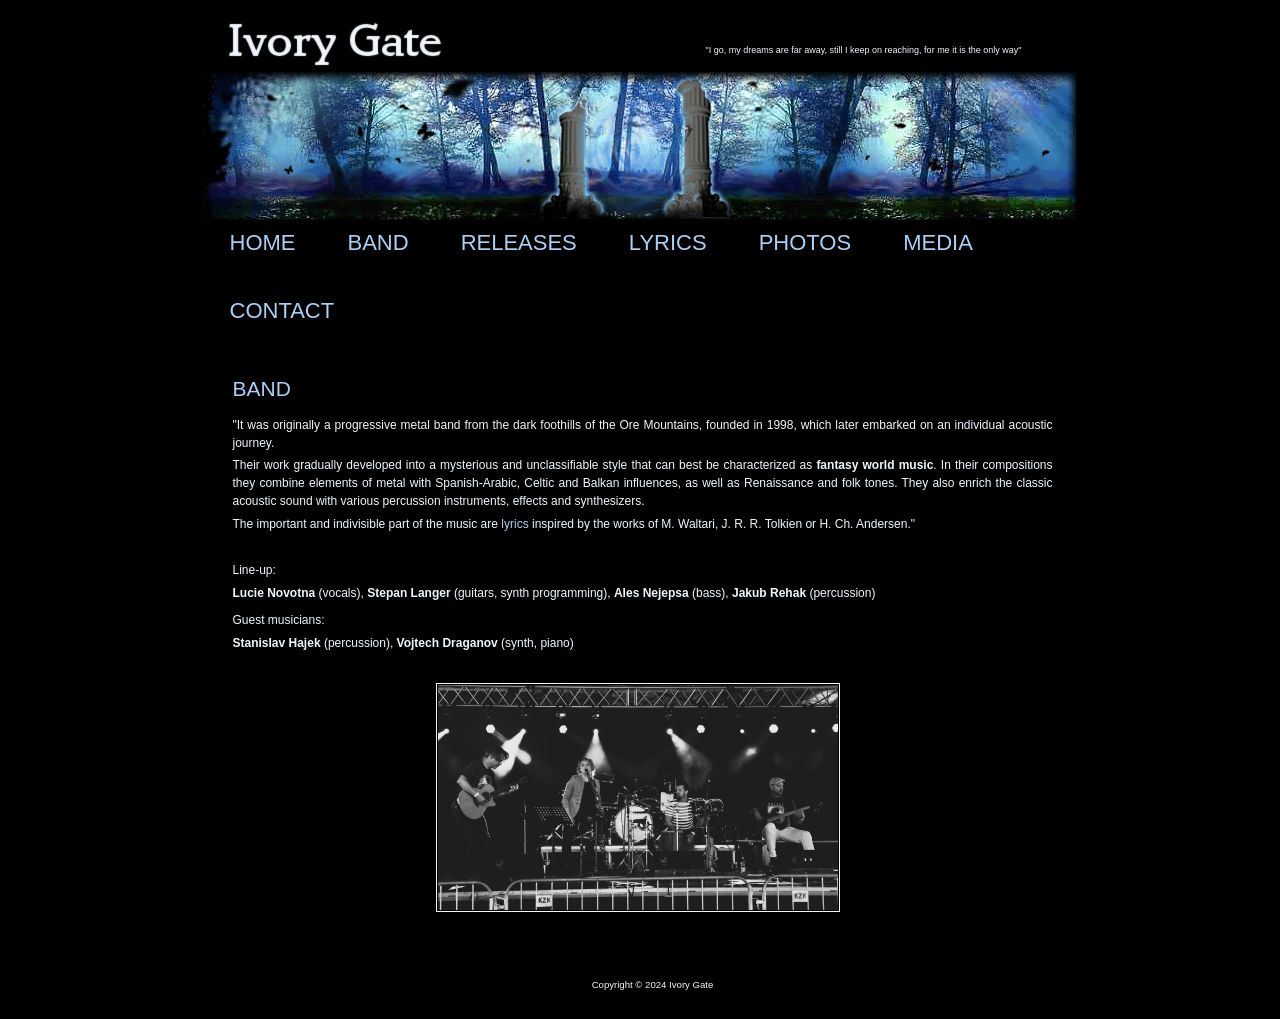
<file: band.html>
<!DOCTYPE html PUBLIC "-//W3C//DTD XHTML 1.0 Strict//EN" "http://www.w3.org/TR/xhtml1/DTD/xhtml1-strict.dtd">
<html xmlns="http://www.w3.org/1999/xhtml" lang="en">

<head>
  <meta http-equiv="content-type" content="text/html; charset=windows-1250"/>
  <meta name="description" content="Ivory Gate, Kadan"/>
  <meta name="keywords" content="Ivory Gate, world music, acoustic, fantasy, celtic, folk, Stepan Langer, Lucie Novotna, Ales Nejepsa, Jakub Řehák, Stanislav Hajek"/>
  <link rel="stylesheet" type="text/css" media="screen,projection,print" href="./css/setup.css"/>
  <link rel="stylesheet" type="text/css" media="screen,projection,print" href="./css/text.css"/>
  <title>Ivory Gate | Band</title>
</head>

<body>
  <div class="page-container">
    <div class="header">
      <div class="header-top">
        <div class="nav1">
        <p>"I go, my dreams are far away, still I keep on reaching, for me it is the only way"</p>
        </div>              
      </div>
      <div class="header-middle">    
      </div>
      <div class="header-bottom">
        <div class="nav2">
          <ul>
            <li><a href="index.html">HOME</a></li>
          </ul>
          <ul>
            <li><a href="band.html">BAND</a></li>
          </ul>          
          <ul>
            <li><a href="releases.html">RELEASES</a></li>
          </ul>
          <ul>
            <li><a href="lyrics.html">LYRICS</a></li>
          </ul>
          <ul>
            <li><a href="photos.html">PHOTOS</a></li>
          </ul>          
          <ul>
            <li><a href="media.html">MEDIA</a></li>
          </ul>
          <ul>
            <li><a href="contact.html">CONTACT</a></li>
          </ul>
        </div>
	  </div>
    </div>
    <div class="main">
      <div class="main-content">
        <div class="column1-unit">
          <h1>BAND</h1>                            
          <p>"It was originally a progressive metal band from the dark foothills of the Ore Mountains, founded in 1998, which later embarked 
		  on an individual acoustic journey.</p>
		  <p>Their work gradually developed into a mysterious and unclassifiable style that can best be characterized as <b>fantasy world 
		  music</b>. In their compositions they combine elements of metal with Spanish-Arabic, Celtic and Balkan influences, as well as 
		  Renaissance and folk tones. They also enrich the classic acoustic sound with various percussion instruments, effects and synthesizers.</p>
		  <p>The important and indivisible part of the music are <b><a href="lyrics.html">lyrics</a></b> inspired by the works of M. Waltari, 
		  J. R. R. Tolkien or H. Ch. Andersen."</p>
          <p>&nbsp;</p>
		  <p>Line-up:</p>
		  <p><b>Lucie Novotna</b> (vocals), <b>Stepan Langer</b> (guitars, synth programming), <b>Ales Nejepsa</b> (bass), <b>Jakub Rehak</b> (percussion)
		  </p>
		  <p></p>
		  <p>Guest musicians:</p>
		  <p><b>Stanislav Hajek</b> (percussion), <b>Vojtech Draganov</b> (synth, piano)</p>
          <p>&nbsp;</p>
          <p class="center"><img src="img/ivory_gate_band.jpg" title="Ivory Gate" /></p>
        </div> 
        <div class="footer">
        <p>Copyright &copy; 2024 Ivory Gate</p>
        </div>
      </div>
    </div>  
  </div>      
</body>
</html>
</file>
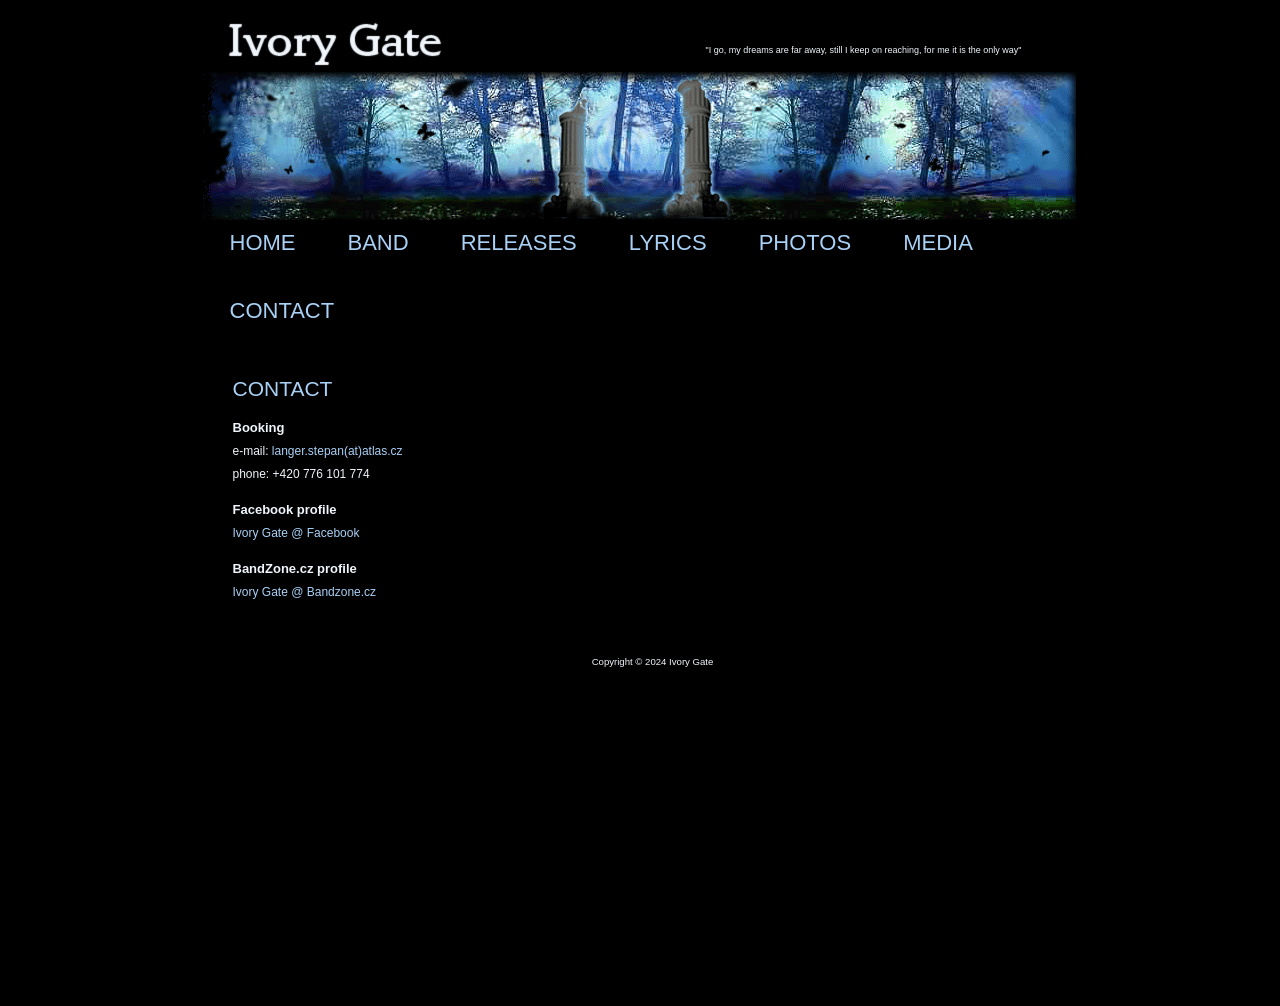
<file: contact.html>
<!DOCTYPE html PUBLIC "-//W3C//DTD XHTML 1.0 Strict//EN" "http://www.w3.org/TR/xhtml1/DTD/xhtml1-strict.dtd">
<html xmlns="http://www.w3.org/1999/xhtml" lang="en">

<head>
  <meta http-equiv="content-type" content="text/html; charset=windows-1250"/>
  <meta name="description" content="Ivory Gate, Kadan"/>
  <meta name="keywords" content="Ivory Gate, world music, acoustic, fantasy, celtic, folk, Stepan Langer, Lucie Novotna, Ales Nejepsa, Jakub Rehák, Miroslav Muzik"/>
  <link rel="stylesheet" type="text/css" media="screen,projection,print" href="./css/setup.css"/>
  <link rel="stylesheet" type="text/css" media="screen,projection,print" href="./css/text.css"/>
  <title>Ivory Gate | Contact</title>
</head>

<body>
  <div class="page-container">
    <div class="header">
      <div class="header-top">
        <div class="nav1">
        <p>"I go, my dreams are far away, still I keep on reaching, for me it is the only way"</p>
        </div>              
      </div>
      <div class="header-middle">    
      </div>
      <div class="header-bottom">
        <div class="nav2">
          <ul>
            <li><a href="index.html">HOME</a></li>
          </ul>
          <ul>
            <li><a href="band.html">BAND</a></li>
          </ul>          
          <ul>
            <li><a href="releases.html">RELEASES</a></li>
          </ul>
          <ul>
            <li><a href="lyrics.html">LYRICS</a></li>
          </ul>
          <ul>
            <li><a href="photos.html">PHOTOS</a></li>
          </ul>          
          <ul>
            <li><a href="media.html">MEDIA</a></li>
          </ul>
          <ul>
            <li><a href="contact.html">CONTACT</a></li>
          </ul>
        </div>
	  </div>
    </div>
    <div class="main">
      <div class="main-content">
        <div class="column1-unit">
          <h1>CONTACT</h1>
          <h5>Booking</h5> 
          <p>e-mail: <a href="mailto:langer.stepan@atlas.cz">langer.stepan(at)atlas.cz</a></p>
          <p>phone: +420 776 101 774</p>
          <h5>Facebook profile</h5> 
          <p><a href="https://www.facebook.com/profile.php?id=61551895804820">Ivory Gate @ Facebook</a></p>
          <h5>BandZone.cz profile</h5> 
          <p><a href="http://bandzone.cz/ivorygate">Ivory Gate @ Bandzone.cz</a></p>
        </div> 
        <div class="footer">
        <p>Copyright &copy; 2024 Ivory Gate</p>
        </div>
      </div>
    </div>  
  </div>      
</body>
</html>
</file>
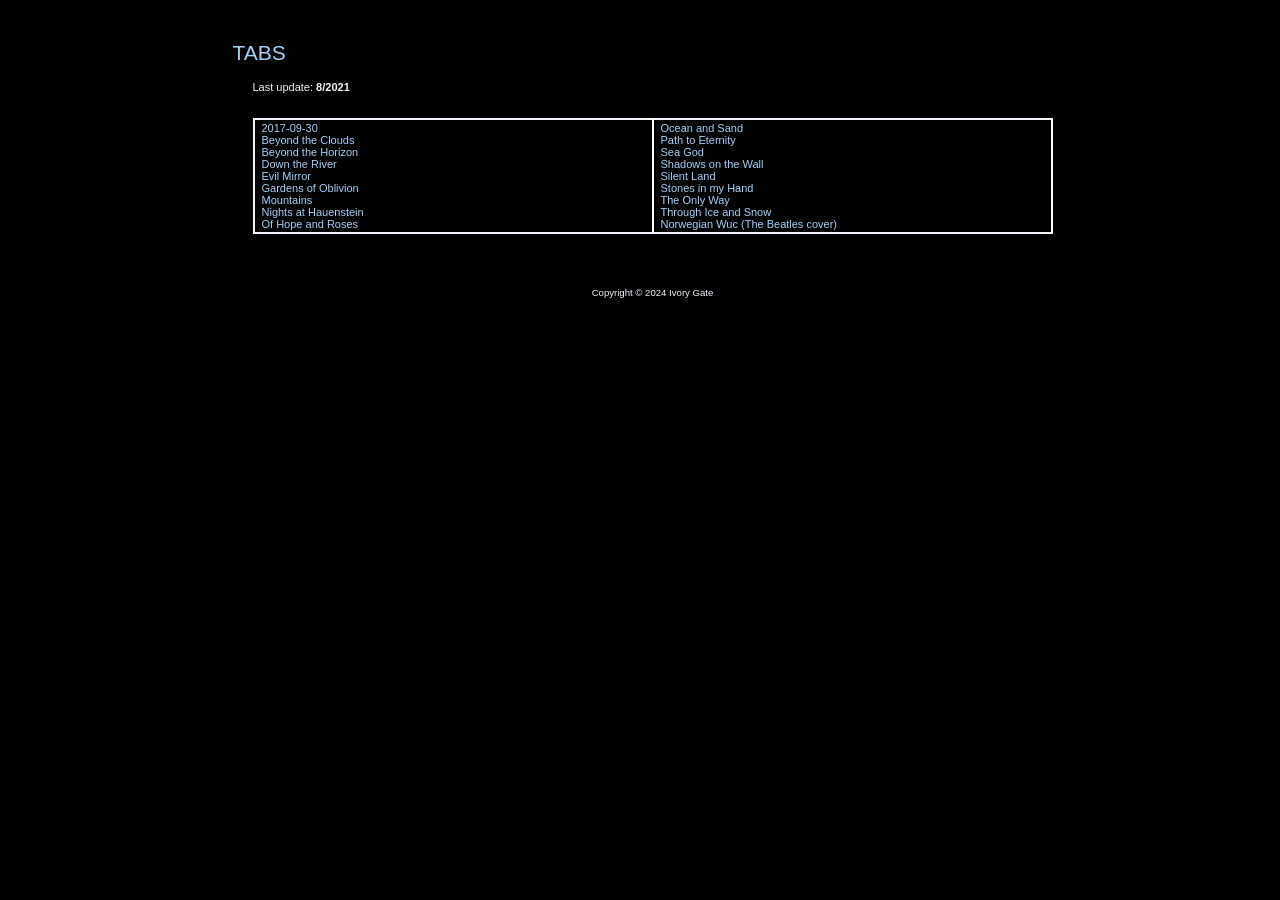
<file: download.html>
<!DOCTYPE html PUBLIC "-//W3C//DTD XHTML 1.0 Strict//EN" "http://www.w3.org/TR/xhtml1/DTD/xhtml1-strict.dtd">
<html xmlns="http://www.w3.org/1999/xhtml" lang="en">

<head>
  <meta http-equiv="content-type" content="text/html; charset=windows-1250"/>
  <meta name="description" content="Ivory Gate, Kadan"/>
  <meta name="keywords" content="Ivory Gate, Kadan, world acoustic, �tep�n Langer, Lucie Novotn�, Ale� Nejepsa, Jakub Reh�k"/>
  <link rel="stylesheet" type="text/css" media="screen,projection,print" href="./css/setup.css"/>
  <link rel="stylesheet" type="text/css" media="screen,projection,print" href="./css/text.css"/>
  <title>Ivory Gate</title>
</head>

<body>
  <div class="page-container">
    <div class="main">
      <div class="main-content">
        <div class="column1-unit">
        <h1>TABS</h1>        
          <p class="caption">Last update: <strong>8/2021</strong></p>
		  
          <table>
            <tr>
			  <td>
			  <a href="tabs/2017-09-30.gp">2017-09-30</a><br>
			  <a href="tabs/Beyond%20the%20Clouds.gp">Beyond the Clouds</a><br>
			  <a href="tabs/Beyond%20the%20Horizon.gp">Beyond the Horizon</a><br>
	     		  <a href="tabs/Down%20the%20River.gp">Down the River</a><br>
			  <a href="tabs/Evil%20Mirror.gp">Evil Mirror</a><br>
		          <a href="tabs/Gardens%20of%20Oblivion.gp">Gardens of Oblivion</a><br>
			  <a href="tabs/Mountains.gp">Mountains</a><br>
			  <a href="tabs/Nights%20at%20Hauenstein.gp">Nights at Hauenstein</a><br>
			  <a href="tabs/Of%20Hope%20and%20Roses.gp">Of Hope and Roses</a><br>
              </td>
              <td>
			  <a href="tabs/Ocean%20and%20Sand.gp">Ocean and Sand</a><br>
			  <a href="tabs/Path%20to%20Eternity.gp">Path to Eternity</a><br>
			  <a href="tabs/Sea%20God.gp">Sea God</a><br>
			  <a href="tabs/Shadows%20on%20the%20Wall.gp">Shadows on the Wall</a><br>
			  <a href="tabs/Silent%20Land.gp">Silent Land</a><br>
			  <a href="tabs/Stones%20in%20my%20Hand.gp">Stones in my Hand</a><br>
			  <a href="tabs/The%20Only%20Way.gp">The Only Way</a><br>
			  <a href="tabs/Through%20Ice%20and%20Snow.gp">Through Ice and Snow</a><br>
			  <a href="tabs/Norwegian%20Wuc.gp">Norwegian Wuc (The Beatles cover)</a><br>
			  </td>
            </tr>                       
          </table>          
        </div>          
         <div class="footer">
        <p>Copyright &copy; 2024 Ivory Gate</p>
        </div>
      </div>
    </div>  
  </div>      
</body>
</html>
</file>
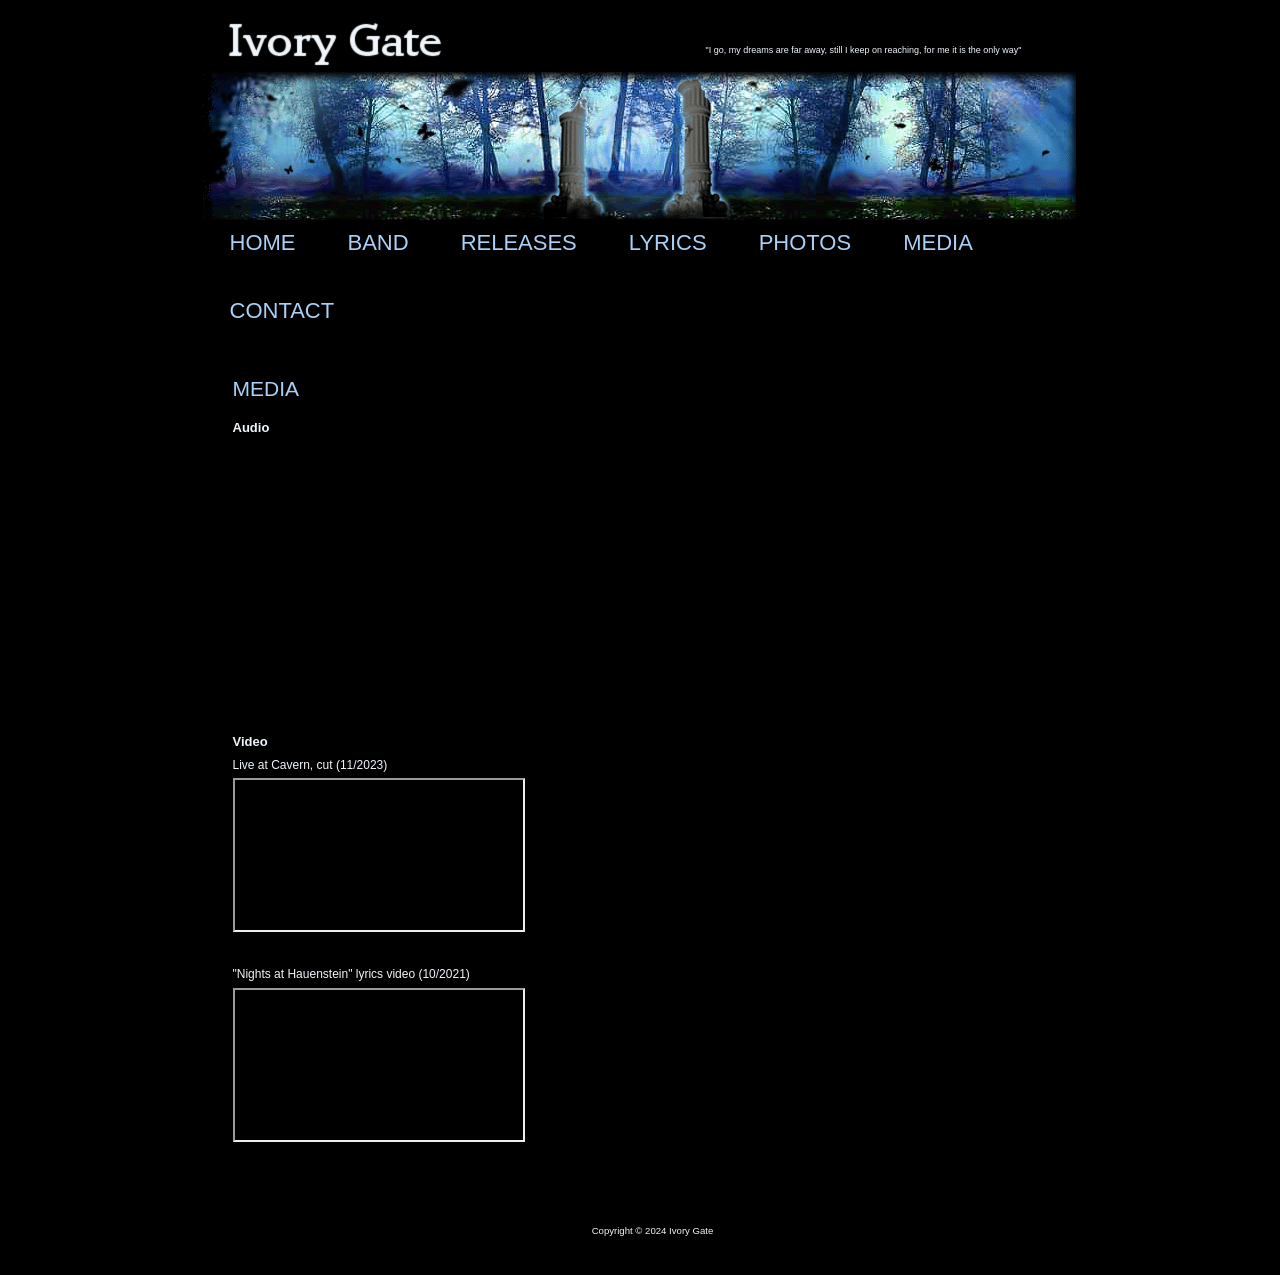
<file: media.html>
<!DOCTYPE html PUBLIC "-//W3C//DTD XHTML 1.0 Strict//EN" "http://www.w3.org/TR/xhtml1/DTD/xhtml1-strict.dtd">
<html xmlns="http://www.w3.org/1999/xhtml" lang="en">

<head>
  <meta http-equiv="content-type" content="text/html; charset=windows-1250"/>
  <meta name="description" content="Ivory Gate, Kadan"/>
  <meta name="keywords" content="Ivory Gate, world music, acoustic, fantasy, celtic, folk, Stepan Langer, Lucie Novotna, Ales Nejepsa, Jakub Rehák, Stanislav Hajek"/>
  <link rel="stylesheet" type="text/css" media="screen,projection,print" href="./css/setup.css"/>
  <link rel="stylesheet" type="text/css" media="screen,projection,print" href="./css/text.css"/>
  <title>Ivory Gate | Media</title>
</head>

<body>
  <div class="page-container">
    <div class="header">
      <div class="header-top">
        <div class="nav1">
        <p>"I go, my dreams are far away, still I keep on reaching, for me it is the only way"</p>
        </div>              
      </div>
      <div class="header-middle">    
      </div>
      <div class="header-bottom">
        <div class="nav2">
          <ul>
            <li><a href="index.html">HOME</a></li>
          </ul>
          <ul>
            <li><a href="band.html">BAND</a></li>
          </ul>          
          <ul>
            <li><a href="releases.html">RELEASES</a></li>
          </ul>
          <ul>
            <li><a href="lyrics.html">LYRICS</a></li>
          </ul>
          <ul>
            <li><a href="photos.html">PHOTOS</a></li>
          </ul>          
          <ul>
            <li><a href="media.html">MEDIA</a></li>
          </ul>
          <ul>
            <li><a href="contact.html">CONTACT</a></li>
          </ul>
        </div>
	  </div>
    </div>
    <div class="main">
      <div class="main-content">
        <div class="column1-unit">
        <h1>MEDIA</h1>
        <div class="column1-unit">
          <h5>Audio</h5>
          <p>
		    <iframe style="border: 0; width: 100%; height: 120px;" src="https://bandcamp.com/EmbeddedPlayer/album=2156565486/size=large/bgcol=333333/linkcol=e99708/tracklist=false/artwork=small/transparent=true/" seamless><a href="https://ivorygate.bandcamp.com/album/live-in-cavern">Live in Cavern by Ivory Gate</a></iframe>
   		  <iframe style="border: 0; width: 100%; height: 120px;" src="https://bandcamp.com/EmbeddedPlayer/album=3668540167/size=large/bgcol=333333/linkcol=e99708/tracklist=false/artwork=small/transparent=true/" seamless><a href="https://ivorygate.bandcamp.com/album/the-only-way">The Only Way by Ivory Gate</a></iframe>
		  </p>
          <p>&nbsp;</p>
		  
          <h5>Video</h5>
		  <p>Live at Cavern, cut (11/2023)</p>
		  <p><iframe width="288" src="https://www.youtube.com/embed/z3P2Ut7bE9M" title="IVORY GATE - live in Cavern 2023 (cut)" frameborder="1" allow="accelerometer; autoplay; clipboard-write; encrypted-media; gyroscope; picture-in-picture; web-share" referrerpolicy="strict-origin-when-cross-origin"></iframe>
			</p>
		  <p>&nbsp;</p>		  
		  <p>"Nights at Hauenstein" lyrics video (10/2021)</p>
          <p><iframe width="288" src="https://www.youtube.com/embed/9i-ZyVYlEX8" title="IVORY GATE - Nights at Hauenstein (2021)" frameborder="1" allow="accelerometer; autoplay; clipboard-write; encrypted-media; gyroscope; picture-in-picture; web-share" referrerpolicy="strict-origin-when-cross-origin"></iframe>
		    </p>
          <p>&nbsp;</p>   
   
        </div>
        <div class="footer">
        <p>Copyright &copy; 2024 Ivory Gate</p>
        </div>
      </div>
    </div>  
  </div>      
</body>
</html>
</file>
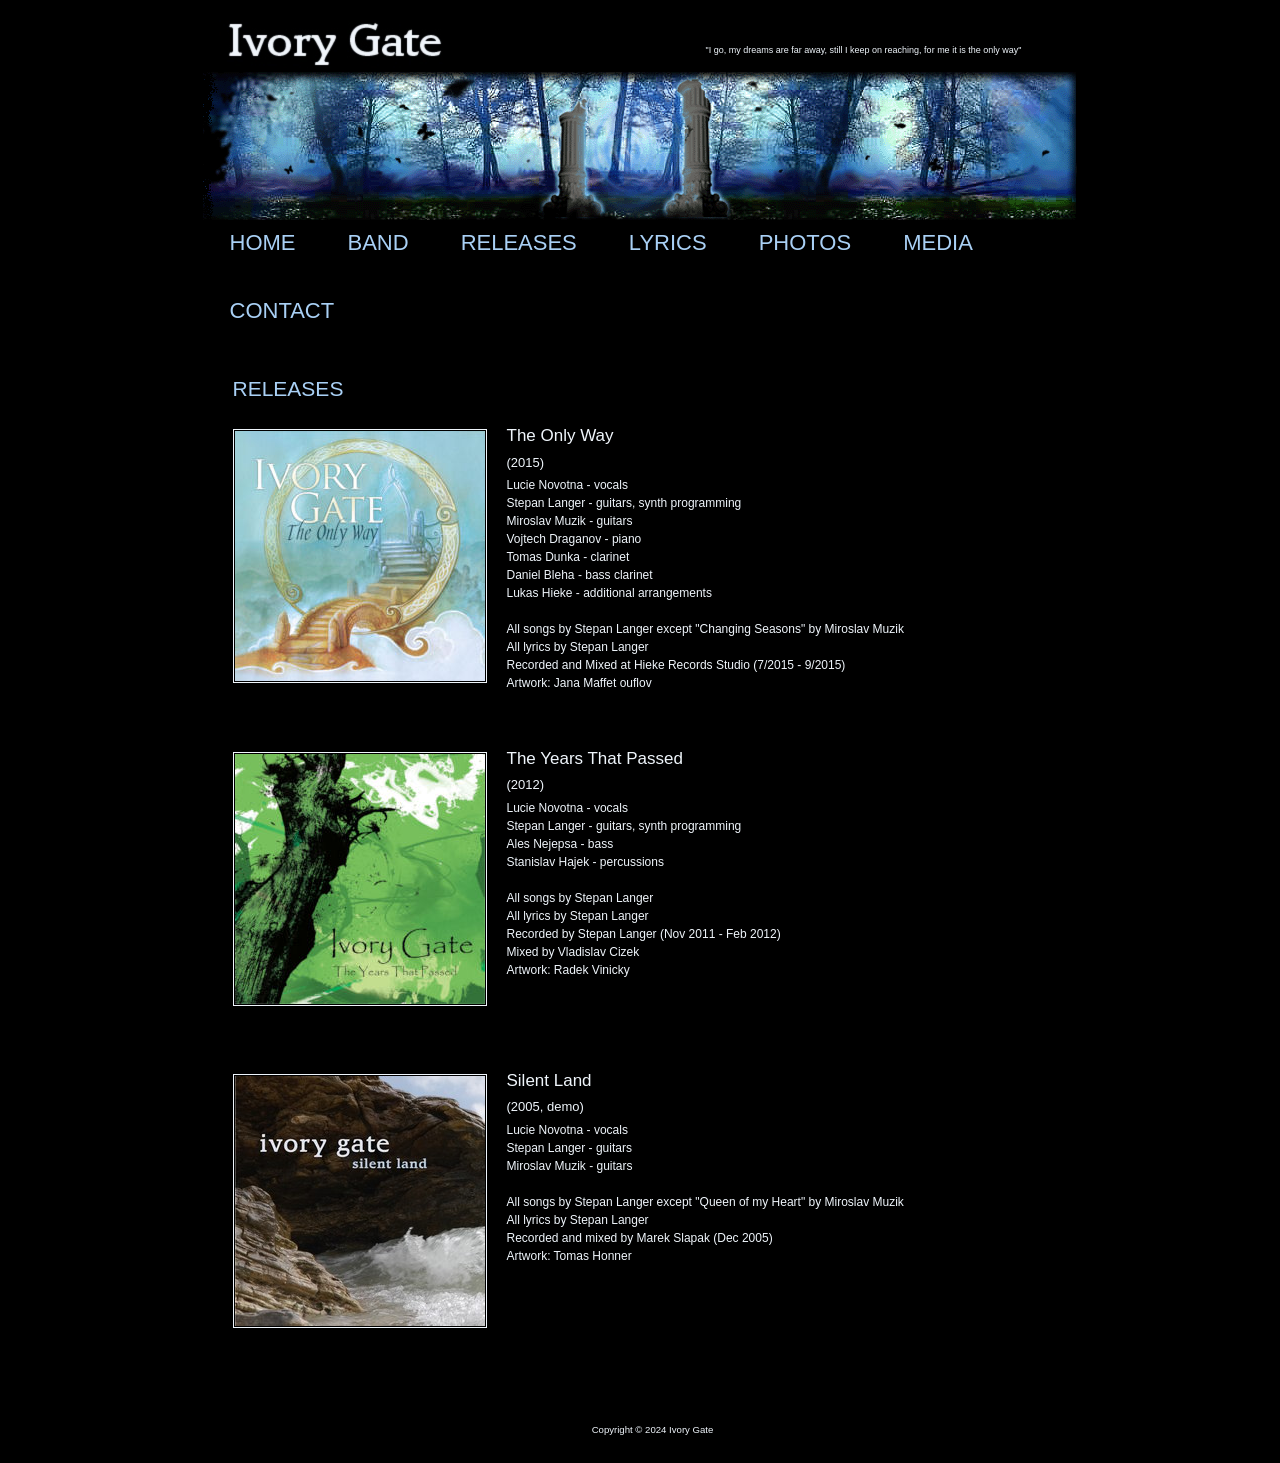
<file: releases.html>
<!DOCTYPE html PUBLIC "-//W3C//DTD XHTML 1.0 Strict//EN" "http://www.w3.org/TR/xhtml1/DTD/xhtml1-strict.dtd">
<html xmlns="http://www.w3.org/1999/xhtml" lang="en">

<head>
  <meta http-equiv="content-type" content="text/html; charset=windows-1250"/>
  <meta name="description" content="Ivory Gate, Kadan"/>
  <meta name="keywords" content="Ivory Gate, world music, acoustic, fantasy, celtic, folk, Stepan Langer, Lucie Novotna, Ales Nejepsa, Jakub Rehák, Stanislav Hajek"/>
  <link rel="stylesheet" type="text/css" media="screen,projection,print" href="./css/setup.css"/>
  <link rel="stylesheet" type="text/css" media="screen,projection,print" href="./css/text.css"/>
  <title>Ivory Gate | Releases</title>
</head>

<body>
  <div class="page-container">
    <div class="header">
      <div class="header-top">
        <div class="nav1">
        <p>"I go, my dreams are far away, still I keep on reaching, for me it is the only way"</p>
        </div>              
      </div>
      <div class="header-middle">    
      </div>
      <div class="header-bottom">
        <div class="nav2">
          <ul>
            <li><a href="index.html">HOME</a></li>
          </ul>
          <ul>
            <li><a href="band.html">BAND</a></li>
          </ul>          
          <ul>
            <li><a href="releases.html">RELEASES</a></li>
          </ul>
          <ul>
            <li><a href="lyrics.html">LYRICS</a></li>
          </ul>
          <ul>
            <li><a href="photos.html">PHOTOS</a></li>
          </ul>          
          <ul>
            <li><a href="media.html">MEDIA</a></li>
          </ul>
          <ul>
            <li><a href="contact.html">CONTACT</a></li>
          </ul>
        </div>
	  </div>
    </div>
    <div class="main">
      <div class="main-content">
        <div class="column1-unit">
          <h1>RELEASES</h1>
          <h2 class="side"><img img class="right" src="img/ivory_gate-the_only_way-cover.jpg" width="250" height="250" title="The Only Way"/>The Only Way</h2>
          <h3 class="side">(2015)</h3>
          <p>
		  Lucie Novotna - vocals<br>
		  Stepan Langer - guitars, synth programming<br>
		  Miroslav Muzik - guitars<br>
		  Vojtech Draganov - piano<br>
		  Tomas Dunka - clarinet<br>
		  Daniel Bleha - bass clarinet<br>
		  Lukas Hieke - additional arrangements<br><br>
		  All songs by Stepan Langer except "Changing Seasons" by Miroslav Muzik<br>
		  All lyrics by Stepan Langer<br>
		  Recorded and Mixed at Hieke Records Studio (7/2015 - 9/2015)<br>
		  Artwork: Jana Maffet  ouflov <br>
          </p>          
          <p>&nbsp;</p>
          <h2 class="side"><img img class="right" src="img/ivory_gate-the_years_that_passed-cover.jpg" width="250" height="250" title="The Years That Passed"/>The Years That Passed</h2>
          <h3 class="side">(2012)</h3>
          <p>
		  Lucie Novotna - vocals<br>
		  Stepan Langer - guitars, synth programming<br>
		  Ales Nejepsa - bass<br>
		  Stanislav Hajek - percussions<br><br>
		  All songs by Stepan Langer<br>
		  All lyrics by Stepan Langer<br>
		  Recorded by Stepan Langer (Nov 2011 - Feb 2012)<br>
		  Mixed by Vladislav Cizek<br>
          Artwork: Radek Vinicky<br>
          </p>          
          <p>&nbsp;</p>
          <h2 class="side"><img img class="right" src="img/ivory_gate-silent_land_demo-cover.jpg" width="250" height="250" title="Silent Land"/>Silent Land</h2>
          <h3 class="side">(2005, demo)</h3>
          <p>
		  Lucie Novotna - vocals<br>
		  Stepan Langer - guitars<br>
		  Miroslav Muzik - guitars<br><br>
          All songs by Stepan Langer except "Queen of my Heart" by Miroslav Muzik<br>
		  All lyrics by Stepan Langer<br>
		  Recorded and mixed by Marek Slapak (Dec 2005)<br>
          Artwork: Tomas Honner<br>
          </p>          
          <p>&nbsp;</p>
        </div> 
        <div class="footer">
        <p>Copyright &copy; 2024 Ivory Gate</p>
        </div>
      </div>
    </div>  
  </div>      
</body>
</html>
</file>
<file: css/setup.css>
/* NON-HEADER */
*{padding:0; margin:0;}
 body {font-size:62.5%; background-color:#000000; font-family:verdana,sans-serif;} /*Font-size: 1.0em = 10px when browser default size is 16px*/
.page-container {width:875px; margin:0px auto; margin-top:20px; margin-bottom:20px;font-size:1.0em;}
.main {clear:both; width:875px; padding-bottom:20px;background-color:#000000;}
.main-content {display:inline; /*Fix IE floating margin bug*/; float:left; width:840px; height: 600px; margin:10px 0 0 30px;overflow:visible !important /*Firefox*/; overflow:hidden /*IE6*/;}
.footer {clear:both; width:840px; height:3.7em; background:#000000; font-size:0.8em; overflow:visible !important /*Firefox*/; overflow:hidden /*IE6*/;margin-top: 50px;}

/* --- For alternative headers START PASTE here --- */

/* HEADER */
.header {width:875px; font-family:"trebuchet ms",sans-serif}
.header-top {width:875px; height:50px; background:#000000 url('../img/menu.jpg') no-repeat; overflow:visible !important /*Firefox*/; overflow:hidden /*IE6*/ !important}
.header-middle {width:875px; height:150px; background:#000000 url('../img/header.gif'); overflow:visible !important /*Firefox*/; overflow:hidden /*IE6*/ !important}
.header-bottom {width:875px; height:50px; background:#000000;margin-left: 10px;margin-top: 0px;}

/*******************/
/*  HEADER SECTION */
/*******************/

.nav1 {width:380px; position:absolute; z-index:3; margin:25px 0 0 503px;font-weight:normal;color:#EFF5FB;font-size:90%;}
.nav1 ul {float:right; padding:0 15px 0 0; font-weight:bold;}	
.nav1 li {display:inline; list-style:none;}
.nav1 li a {display:block; float:left; padding:2px 5px 2px 5px; color:#A9D0F5; text-decoration:none; font-size:160%;}
.nav1 a:hover {text-decoration:none; color:#6190C6;}

.nav2 {float:left; width:875px; border:none; background:#000000; font-size:1.0em; font-size:220%;} /*Color navigation bar normal mode*/
.nav2 ul {list-style-type:none;}
.nav2 ul li {float:left; position:relative; }
.nav2 ul li ul {display:none; border:none;}
.nav2 ul li a {float:left; display:block; height:3.1em; line-height:2.1em; padding:0 35px 0 17px; text-decoration:none; font-weight:normal; color: #A9D0F5;}
.nav2 ul li:hover {width:auto;}
.nav2 table {position:absolute; z-index:999; top:0; left:0; border-collapse:collapse;}

/*Non-IE6*/
.nav2 ul li:hover a {background-color:#000000; text-decoration:none;color:#6190C6;} /*Color main cells hovering mode*/
.nav2 ul li:hover ul {display:block; position:absolute; z-index:998; top:3.0em; margin-top:0.1em; left:0;}
.nav2 ul li:hover ul li ul {display: none;}
.nav2 ul li:hover ul li a {display:block; width:10em; height:auto; line-height:1.3em; margin-left:-1px; padding:4px 16px 4px 16px; background-color:#000000; font-weight:normal; color:#A9D0F5;} /*Color subcells normal mode*/
.nav2 ul li:hover ul li a:hover {background-color:#000000); color:#6190C6; text-decoration:none;} /*Color subcells hovering mode*/

/*IE6*/
.nav2 ul li a:hover {background-color:#000000; text-decoration:none;color:#6190C6;} /*Color main cells hovering mode*/
.nav2 ul li a:hover ul {display:block; position:absolute;z-index: 998; top:3.1em; t\op:3.0em; left:0; marg\in-top:0.1em;}
.nav2 ul li a:hover ul li a {display:block; w\idth:10em; height:1px; line-height:1.3em; padding:4px 16px 4px 16px; background-color:#000000; font-weight:normal; color:#A9D0F5;} /*Color subcells normal mode*/
.nav2 ul li a:hover ul li a ul {visibility:hidden; height:0px; width:0px; position:absolute; z-index: 997;}
.nav2 ul li a:hover ul li a:hover {background-color:#000000; text-decoration:none; color:#6190C6;} /*Color subcells hovering mode*/


/* --- For alternative headers END PASTE here --- */

/******************/
/*  MAIN SECTION  */
/******************/

/* MAIN CONTENT */
.column1-unit {width:820px; margin-bottom:10px !important /*Non-IE6*/; margin-bottom:5px /*IE6*/;color: #EFF5FB; text-align: justify;}
.column2-unit-left {float:left; width:400px;  margin-bottom:10px !important /*Non-IE6*/; margin-bottom:5px /*IE6*/;color:#EFF5FB;}
.column2-unit-right {float:right; width:400px;  margin-bottom:10px !important /*Non-IE6*/; margin-bottom:5px /*IE6*/;color:#EFF5FB;}
.column3-unit-left {float:left; width:253px; margin-bottom:10px !important /*Non-IE6*/; margin-bottom:5px /*IE6*/;}
.column3-unit-middle {float:left; width:253px;  margin-bottom:10px !important /*Non-IE6*/; margin-bottom:5px /*IE6*/; margin-left:40px;}
.column3-unit-right {float:right; width:253px;  margin-bottom:10px !important /*Non-IE6*/; margin-bottom:5px /*IE6*/;}
.lyrics-left {float: left; width: 310px;}
.lyrics-right {float: right; width: 310px;}
.lyrics-info {font-size: 90%;}

/********************/
/*  FOOTER SECTION  */
/********************/
.footer p {line-height:1.3em; text-align:center; color:#EFF5FB; background: #000000; font-weight:normal;font-size:90%; }
.footer a {text-decoration:underline; color:#A9D0F5;}
.footer a:hover {text-decoration:none; color:#6190C6;}
.footer a:visited {color:#6190C6;}

/******************/
/*  CLEAR FLOATS  */
/******************/
.page-container:after, .header:after, .header-breadcrumbs:after, .main:after, .main-content:after {content:"."; display:block; height:0; clear:both; visibility:hidden;}
.column1-unit:after, .column2-unit-left:after, .column2-unit-right:after, .column3-unit-left:after, .column3-unit-middle:after, .column3-unit-right:after {content:"."; display:block; height:0; clear:both; visibility:hidden;}
.footer:after, p:after {content:"."; display:block; height:0; clear:both; visibility:hidden;}
.clear-contentunit {clear:both; width:820px; height:0.1em; border:none; background:#000000; color:#EFF5FB;}

/********************************/
/*  PRINTING and MISCELLANEOUS  */
/********************************/
@media print {.header-top {width:875px; height:80px; background:#000000; overflow:visible !important /*Firefox*/; overflow:hidden /*IE6*/;}}
@media print {.header-breadcrumbs {width:875px; background:transparent;}}
@media print {.nav2 {float:left; width:875px; border:none; background:#000000; color:#EFF5FB; font-size:1.0em; font-size:130%;}} /*Color navigation bar normal mode*/
@media print {.main {clear:both; width:875px; padding-bottom:30px; background:transparent;}}
@media print {.footer {clear:both; width:875px; height:3.7em; padding:1.1em 0 0; background:#000000; font-size:1.0em; overflow:visible !important /*Firefox*/; overflow:hidden /*IE6*/;}}
html {filter: expression(document.execCommand("BackgroundImageCache", false, true));} /*IE proprietary flicker hack for background images. Not validating, but OK*/
</file>
<file: css/text.css>
/******************/
/*  MAIN SECTION  */
/******************/

/* MAIN CONTENT */
.main-content h1 {clear:both; margin:0.5em 0 0.7em 0; font-family:sans-serif; color:#A9D0F5; font-weight:normal; font-size:210%;}
.main-content h2 {clear:both; margin:1.5em 0 0.5em 0; font-family:verdana,sans-serif;; color:#EFF5FB; font-weight:normal; font-size:170%;}
.main-content h3 {clear:both; margin:0.5em 0 0.5em 0; font-family:verdana,sans-serif; color:#EFF5FB; font-weight:normal; font-size:130%;}
.main-content h1.side {clear:none;}
.main-content h2.side {clear:none;}
.main-content h3.side {clear:none;}

.main-content h5 {margin:1.5em 0 0.5em 0; color:#EFF5FB; font-family:verdana, sans-serif; font-size:130%;}
.main-content h4 {margin:1.5em 0 0.5em 0; color:#EFF5FB; font-family:verdana, sans-serif; font-size:130%; text-decoration:line-through}
.main-content h6 {margin:1.0em 0 0.5em 0;color:#EFF5FB; font-family:verdana, sans-serif; font-size:120%;}
.main-content p {margin:0 0 0.4em 0; line-height:1.5em; font-size:120%;}
.main-content p.center {text-align:center;}
.main-content p.right {text-align:right;}
.main-content p.details {clear:both; margin:-0.25em 0 1.0em 0; line-height:1.0em; font-size:110%;}
.main-content blockquote {clear:both; margin:0 30px 0.6em 30px; font-size:90%;}

.main-content table {clear:both; width:800px; margin:2.0em 0 0.2em 20px; table-layout: fixed; border-collapse:collapse; empty-cells:show; background-color:#000000;}
.main-content table th.top {height:3.5em; padding:0 7px 0 7px; empty-cells:show; background-color:#000000; text-align:left; color:#EFF5FB; font-weight:bold; font-size:110%;}
.main-content table th {height:3.0em; padding:2px 20px 2px 7px; border-left:solid 2px #EFF5FB; border-right:solid 2px rgb(255,255,255); border-top:solid 2px #EFF5FB; border-bottom:solid 2px #EFF5FB; background-color:#000000; text-align:left; color:#EFF5FB; font-weight:bold; font-size:110%;}
.main-content table td {height:3.0em; padding:2px 7px 2px 7px; border-left:solid 2px #EFF5FB; border-right:solid 2px rgb(255,255,255); border-top:solid 2px #EFF5FB; border-bottom:solid 2px #EFF5FB; background-color:#000000; text-align:left; font-weight:normal; color:#EFF5FB; font-size:110%;}
p.caption {clear:both; margin:0.5em 0 2.0em 20px; text-align:left; color:#EFF5FB; font-size:110%;}

.main-content ul {list-style:none; margin:0.5em 0 1.0em 0;}
.main-content ul li {margin:0 0 0.2em 2px; padding:0 0 0 12px; background:#000000; line-height:1.4em; font-size:120%;}
.main-content ol {margin:0.5em 0 1.0em 20px !important /*Non-IE6*/; margin:0.5em 0 1.0em 25px /*IE6*/;}
.main-content ol li {list-style-position:outside; margin:0 0 0.2em 0; line-height:1.4em; font-size:120%;}

/********************/
/*  COMMON CLASSES  */
/********************/
.main img {clear:both; float:none; margin:3px 10px 7px 0; padding:1px; border:1px solid #EFF5FB;}
.main img.left {clear:both; float:left; margin:0; padding:1px; border:0px}
.main img.center {clear:both; float:none; margin:0; padding:1px; border:0px solid #EFF5FB;}
.main img.right {clear:both; float:left; margin:3px 20px 17px 0px; padding:1px; border:1px solid #EFF5FB;}
.main img.download {clear:both; float:none; margin:0px 0px 0px 0px; padding:1px; border:0px solid #EFF5FB;}
.footer img {clear:both; float:none; padding:1px; border:0px solid #EFF5FB}
.footer img.center {clear:both; float:none; margin:0; padding:1px; border:0px solid #EFF5FB;}

.main a {color:#A9D0F5; font-weight:normal; text-decoration:none;}
.main-content h1 a {color:#A9D0F5; font-weight:normal; text-decoration:none;}
.main a:hover {color:#6190C6; text-decoration:none;}
.main a:visited {color:#6190C6;}

.main a img {border:solid 1px #EFF5FB;}
.main a:hover img {border:solid 1px #EFF5FB;}
.main a:hover img.download {border:solid 0px #EFF5FB;}

.main embed {border:1px solid #EFF5FB;}
</file>
